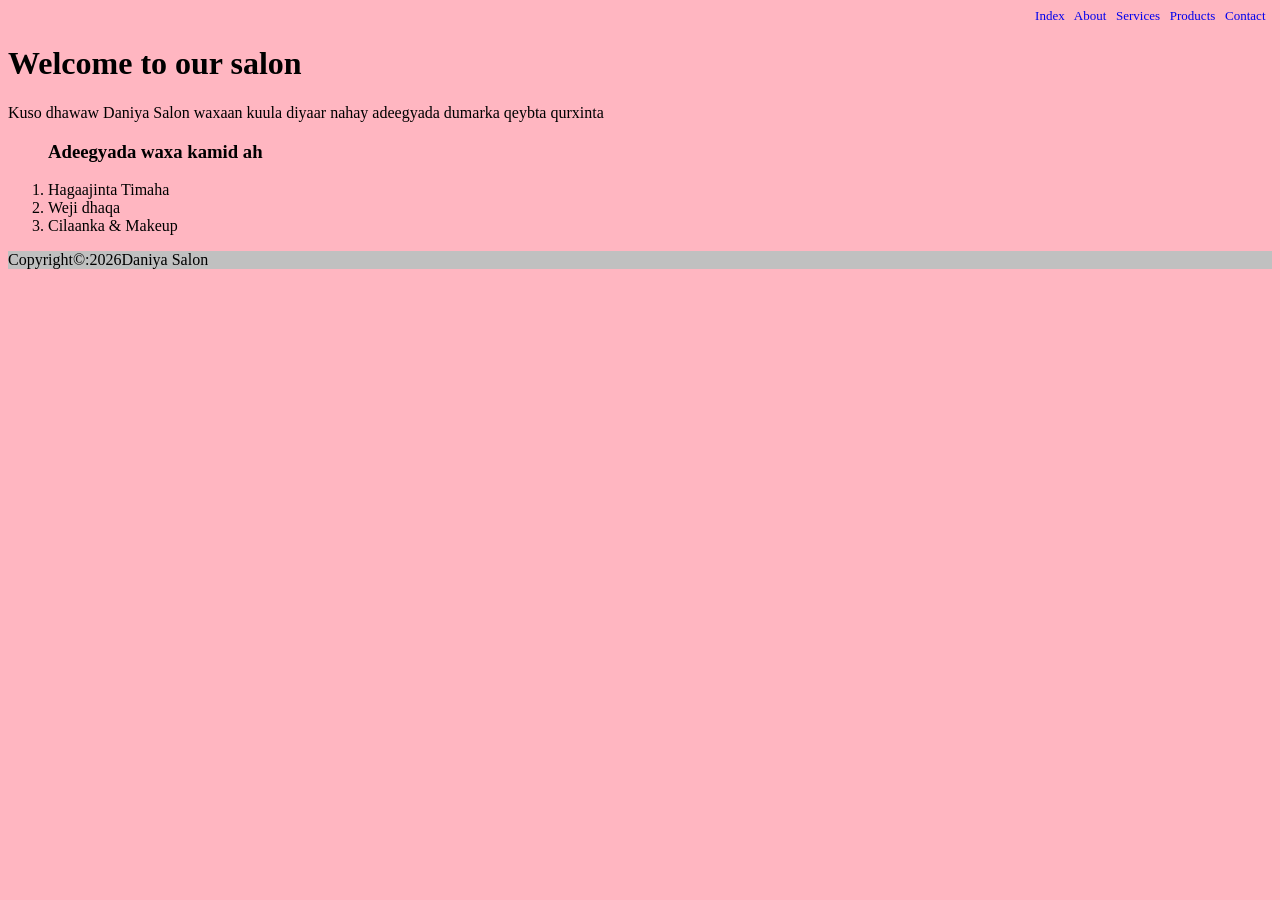
<file: Index.html>
<!DOCTYPE html>
<html>

<head>
  <meta charset="UTF-8">
  <meta name="viewport" content="width=device-width, initial-scale=1">
  <title>Daniya beuty salon</title>
</head>
<header>
  <nav  style="text-align: right
  ;font-size: small;">
    <a style="text-decoration: none;"  href="Index.html">Index</a>&nbsp;&nbsp;
    <a style="text-decoration: none;" href="About.html">About</a>&nbsp;&nbsp;
    <a style="text-decoration: none ;" href="Services.html">Services</a>&nbsp;&nbsp;
    <a style="text-decoration: none;" href="Products.html">Products</a>&nbsp;&nbsp;
    <a style="text-decoration: none;" href="Contact.html">Contact</a>&nbsp;&nbsp;
  </nav>
</header>
<body style="background-color: lightpink;">
  <h1>Welcome to our salon</h1>
  <main>
    <p>Kuso dhawaw Daniya Salon waxaan kuula diyaar nahay adeegyada dumarka qeybta qurxinta </p>
    <ol>
      <h3>Adeegyada waxa kamid ah </h3>
      <li>Hagaajinta Timaha</li>
      <li>Weji dhaqa</li>
      <li>Cilaanka & Makeup</li>
    </ol>
  </main>
  <footer style="background-color: silver;">
  <p>
Copyright&copy:2026Daniya Salon

  </p>
  </footer>
</body>

</html>
</file>
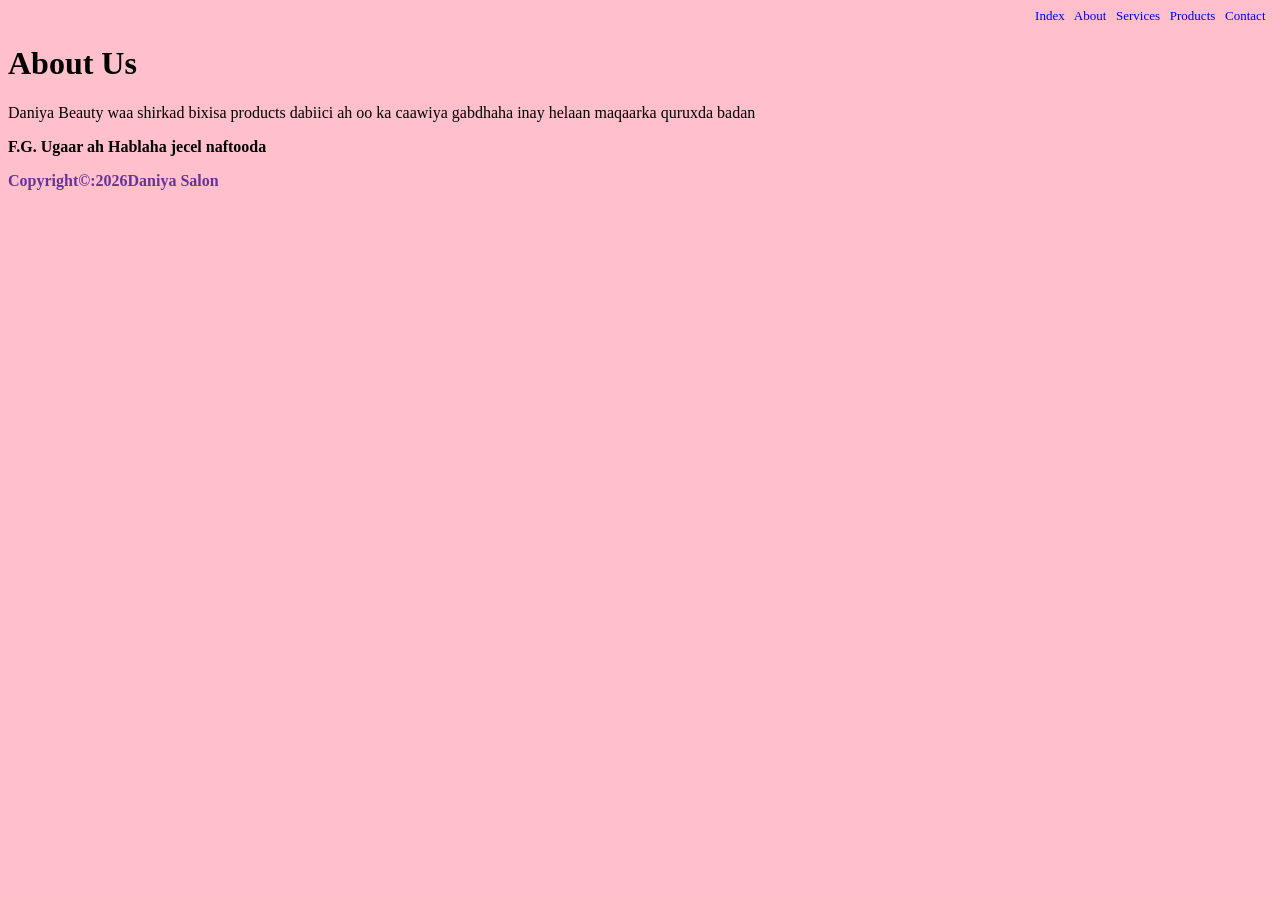
<file: About.html>
<!DOCTYPE html>
<html>

<head>
  <meta charset="UTF-8">
  <meta name="viewport" content="width=device-width, initial-scale=1">
  <title>Daniya beuty Salon</title>
  <style>
    body{
      background-color: pink;
      font-size: medium;
    }
    nav { 
      text-align: right;
      font-size: small;
      
      
    }
    nav a{
      text-decoration: none;
      
    }
    footer{
      font-size: medium;
      color: rebeccapurple;
    }
   
      
     
  
      
    
  </style>
 
  
    
  
</head>
<header>
  <nav>
    <a href="Index.html">Index</a>&nbsp;&nbsp;
    <a href="About.html">About</a>&nbsp;&nbsp;
    <a href="Services.html">Services</a>&nbsp;&nbsp;
    <a href="Products.html">Products</a>&nbsp;&nbsp;
    <a href="Contact.html">Contact</a>&nbsp;&nbsp;
  </nav>
  <h1>About Us</h1>
</header>


<body>
  <main>
    <p>Daniya Beauty waa shirkad bixisa products dabiici ah oo ka caawiya gabdhaha inay helaan maqaarka quruxda badan </p>
   
      <p> <b>F.G. Ugaar ah Hablaha jecel naftooda </b</p>
   
    
  </main>
  <footer><p>Copyright&copy:2026Daniya Salon</p></footer>
</body>

</html>
</file>
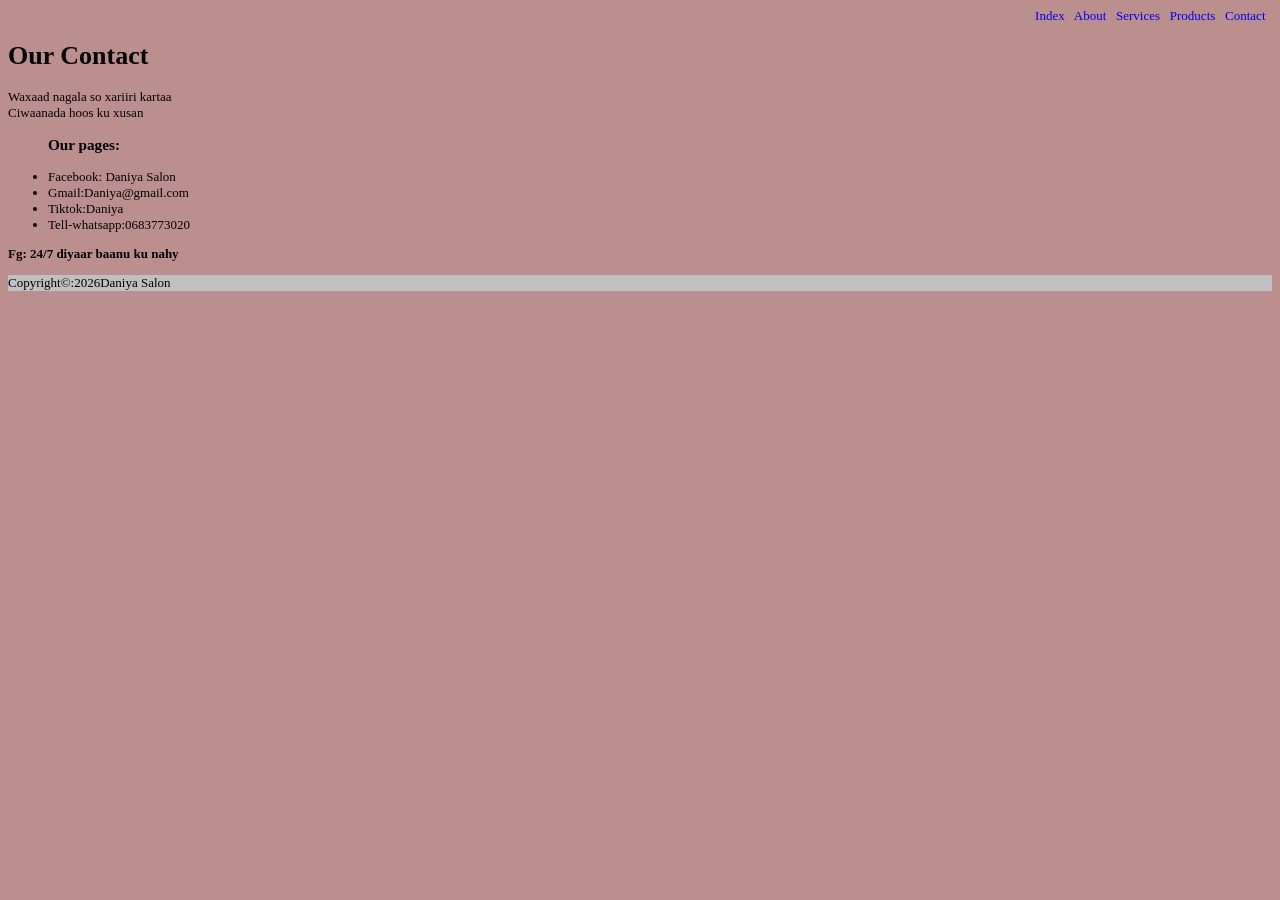
<file: Contact.html>
<!DOCTYPE html>
<html>

<head>
  <meta charset="UTF-8">
  <meta name="viewport" content="width=device-width, initial-scale=1">
  <title>Daniya beuty Salon</title>
<link rel="stylesheet" href="Format.css">
  <header>
<nav>
  <a href="Index.html">Index</a>&nbsp;&nbsp;
  <a href="About.html">About</a>&nbsp;&nbsp;
  <a href="Services.html">Services</a>&nbsp;&nbsp;
  <a href="Products.html">Products</a>&nbsp;&nbsp;
  <a href="Contact.html">Contact</a>&nbsp;&nbsp;
</nav>
<h1>Our Contact </h1>
  </header>
</head>

<body>
  <main>
    <p>Waxaad nagala so xariiri kartaa <br> Ciwaanada hoos ku xusan</p>
    <ul>
      <h3>Our pages:  </h3>
      <li>Facebook: Daniya Salon</li>
      <li>Gmail:Daniya@gmail.com</li>
      <li>Tiktok:Daniya</li>
      <li>Tell-whatsapp:0683773020</li>
    </ul>
    <p><b>Fg: 24/7 diyaar baanu ku nahy</b></p>
  </main>
  <footer>
    <p>
Copyright&copy:2026Daniya Salon
    </p>
  </footer>
</body>

</html>
</file>
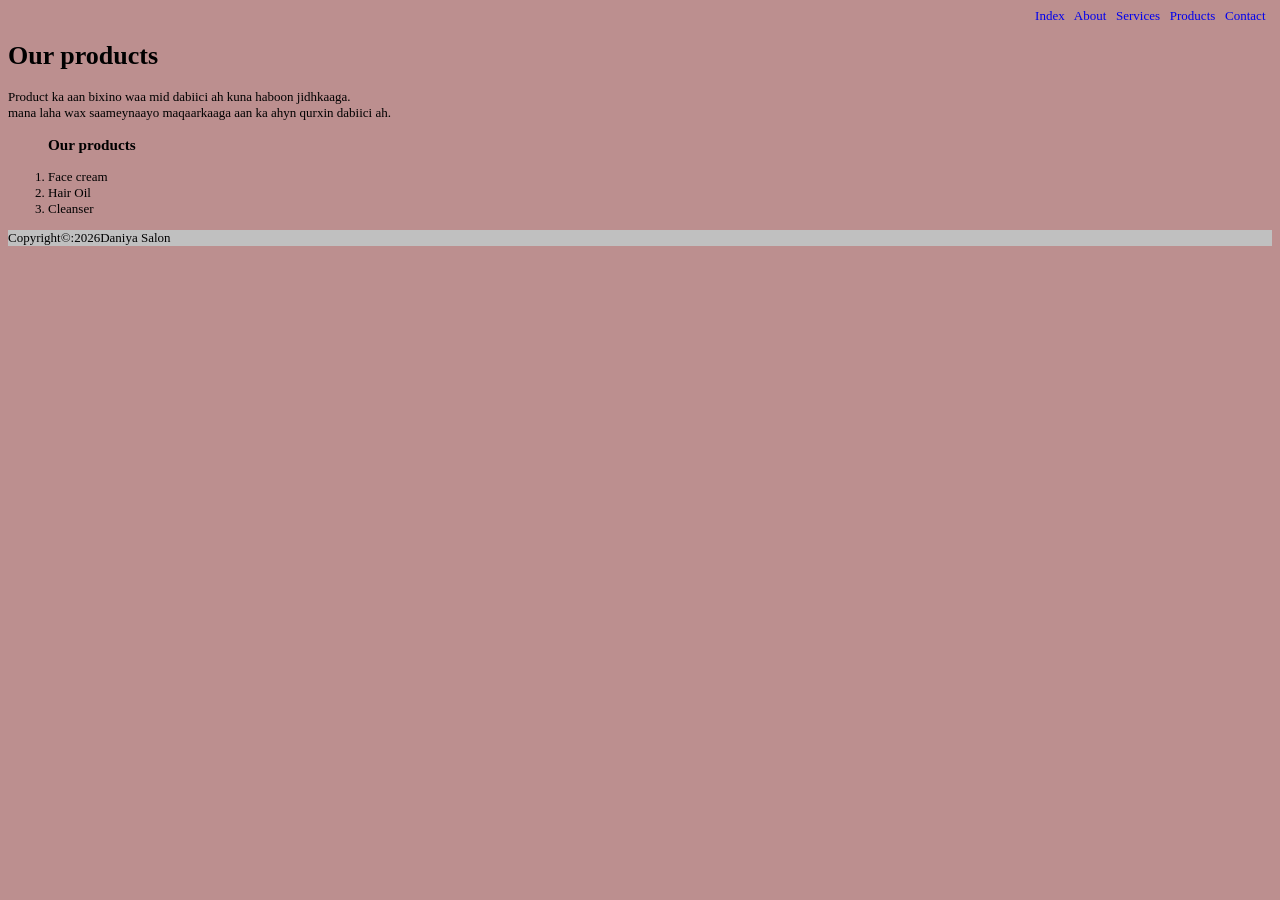
<file: Products.html>
<!DOCTYPE html>
<html>

<head>
  <meta charset="UTF-8">
  <meta name="viewport" content="width=device-width, initial-scale=1">
  <title>Daniya beuty Salon</title>
<link rel="stylesheet" href="Format.css">
  <header>
<nav>
  <a href="Index.html">Index</a>&nbsp;&nbsp;
  <a href="About.html">About</a>&nbsp;&nbsp;
  <a href="Services.html">Services</a>&nbsp;&nbsp;
  <a href="Products.html">Products</a>&nbsp;&nbsp;
  <a href="Contact.html">Contact</a>&nbsp;&nbsp;
</nav>
<h1>Our products</h1>
  </header>
</head>

<body>
  <main>
    <p>Product ka aan bixino waa mid dabiici ah kuna haboon jidhkaaga. <br> mana laha wax saameynaayo maqaarkaaga aan ka ahyn qurxin dabiici ah.</p>
    <ol>
      <h3>Our products</h3>
      <li>Face cream</li>
      <li>Hair Oil</li>
      <li>Cleanser</li>
      
    </ol>
  </main>
  <footer>
    <p>
Copyright&copy:2026Daniya Salon
    </p>
  </footer>
</body>

</html>
</file>
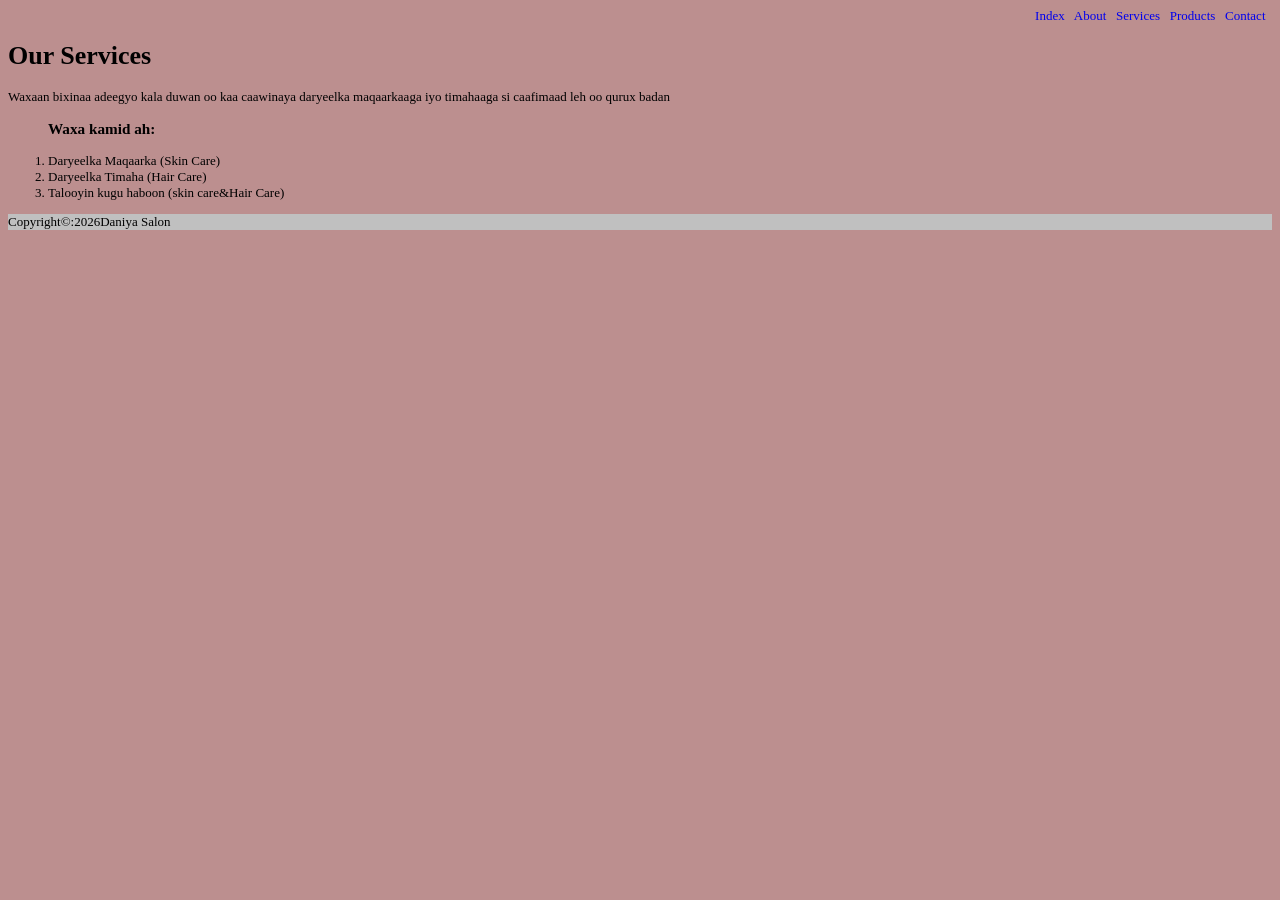
<file: Services.html>
<!DOCTYPE html>
<html>

<head>
  <meta charset="UTF-8">
  <meta name="viewport" content="width=device-width, initial-scale=1">
  <title>Daniya Beuty Salon</title>
  <link rel="stylesheet" href="Format.css">
  <header>
<nav>
  <a href="Index.html">Index</a>&nbsp;&nbsp;
  <a href="About.html">About</a>&nbsp;&nbsp;
  <a href="Services.html">Services</a>&nbsp;&nbsp;
  <a href="Products.html">Products</a>&nbsp;&nbsp;
  <a href="Contact.html">Contact</a>&nbsp;&nbsp;
</nav>
<h1>Our Services </h1>
  </header>
</head>

<body>
  <main>
<p>Waxaan bixinaa adeegyo kala duwan oo kaa caawinaya daryeelka maqaarkaaga iyo timahaaga si caafimaad leh oo qurux badan </p> 
<ol>
  <h3>Waxa kamid ah:</h3>
  <li>Daryeelka Maqaarka (Skin Care)</li>
  <li> Daryeelka Timaha (Hair Care)</li>
  <li>Talooyin kugu haboon (skin care&Hair Care)</li>
</ol>
      
    
  </main>
  <footer>
    <p>
Copyright&copy:2026Daniya Salon
    </p>
  </footer>
</body>

</html>
</file>
<file: Format.css>
body{
  background-color: rosybrown;
  font-size: small;
  
}
nav{
  text-align: right;
}
nav a {
  text-decoration: none;
}
footer{
  background-color: silver;
  font-family:bold
  ;
}
</file>
